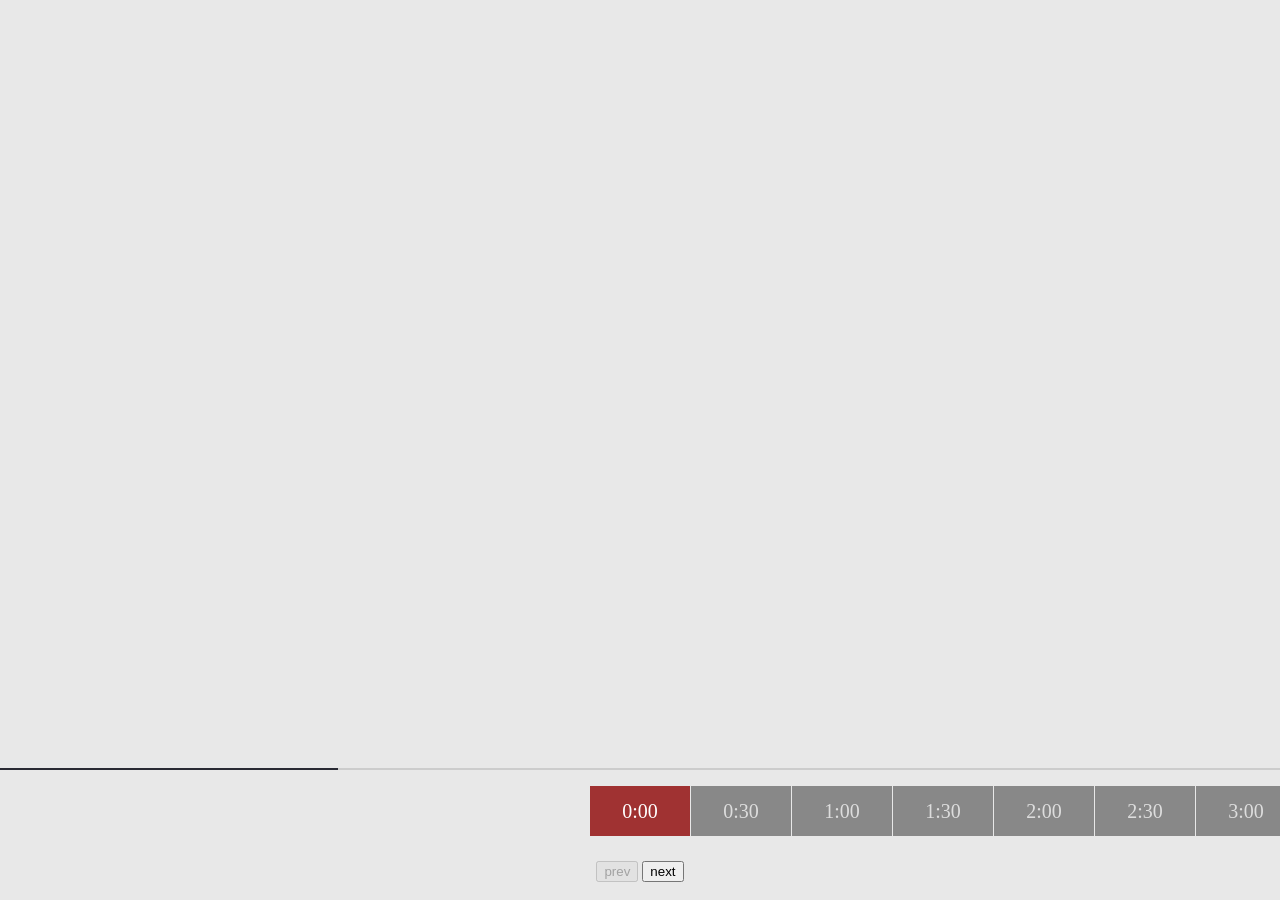
<file: heatmap.html>
<!DOCTYPE html>
<html>
<head>
    <meta http-equiv="Content-Type" content="text/html; charset=utf-8" />
    <meta name="viewport" content="initial-scale=1.0, user-scalable=no" />
    
    <title>热力图功能示例</title>
    <link rel="stylesheet" type="text/css" href="css/horizontal.css"/>
    <style type="text/css">
		ul,li{list-style: none;margin:0;padding:0;float:left;}
		html{height:100%}
		body{height:100%;margin:0px;padding:0px;font-family:"微软雅黑";}
		#container{height:80%;width:100%;}
		#r-result{width:100%;}
    </style>	
</head>
<body>
	<div id="container"></div>
	<!--使用sly插件-->
	<div class="wrap">
		<div class="scrollbar">
			<div class="handle">
				<div class="mousearea"></div>
			</div>
		</div>
		<div class="frame" id="forcecentered">
			<ul class="clearfix">
				<li>0:00</li>
				<li>0:30</li>
				<li>1:00</li>
				<li>1:30</li>
				<li>2:00</li>
				<li>2:30</li>
				<li>3:00</li>
				<li>3:30</li>
				<li>4:00</li>
				<li>4:30</li>
				<li>5:00</li>
				<li>5:30</li>
				<li>6:00</li>
				<li>6:30</li>
				<li>7:00</li>
				<li>7:30</li>
				<li>8:00</li>
				<li>8:30</li>
				<li>9:00</li>
				<li>9:30</li>
				<li>10:00</li>
				<li>10:30</li>
				<li>11:00</li>
				<li>11:30</li>
				<li>12:00</li>
				<li>12:30</li>
				<li>13:00</li>
				<li>13:30</li>
				<li>14:00</li>
				<li>14:30</li>
				<li>15:00</li>
				<li>15:30</li>
				<li>16:00</li>
				<li>16:30</li>
				<li>17:00</li>
				<li>17:30</li>
				<li>18:00</li>
				<li>18:30</li>
				<li>19:00</li>
				<li>19:30</li>
				<li>20:00</li>
				<li>20:30</li>
				<li>21:00</li>
				<li>21:30</li>
				<li>22:00</li>
				<li>22:30</li>
				<li>23:00</li>
				<li>23:30</li>
			</ul>
		</div>

		<div class="controls center">
			<button class="btn prev"><i class="icon-chevron-left"></i> prev</button>
			<button class="btn next">next <i class="icon-chevron-right"></i></button>
		</div>
	</div>

</body>
</html>
<script src="js/dump.js"></script>
<script type="text/javascript" src="http://api.map.baidu.com/api?v=2.0&ak=ZUONbpqGBsYGXNIYHicvbAbM"></script>
<script type="text/javascript" src="http://api.map.baidu.com/library/Heatmap/2.0/src/Heatmap_min.js"></script>
<script src="js/jquery-1.11.3.min.js" type="text/javascript" charset="utf-8"></script>
<script src="js/plugins.js" type="text/javascript" charset="utf-8"></script>
<script src="js/sly.min.js" type="text/javascript" charset="utf-8"></script>
<script src="js/horizontal.js" type="text/javascript" charset="utf-8"></script>
<script src="js/heatmap.js" type="text/javascript" charset="utf-8"></script>
<script type="text/javascript">
    
</script>
</file>
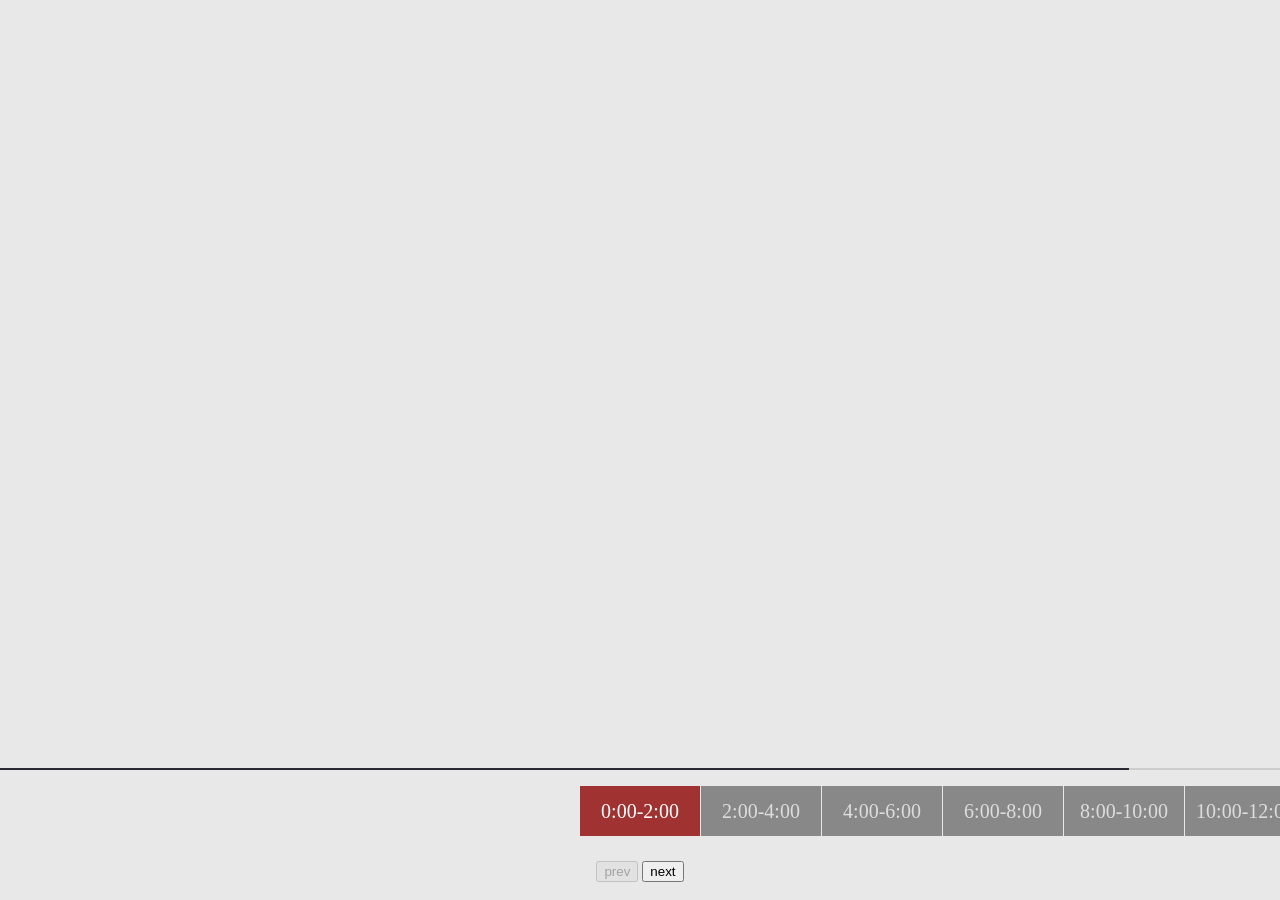
<file: migration.html>
<!DOCTYPE html>
<html>
	<head>
		<meta charset="utf-8" />
		<meta http-equiv="X-UA-Compatible" content="IE=edge">
		<meta name="viewport" content="width=device-width, initial-scale=1" />
		<title>迁徙</title>
		<link rel="stylesheet" type="text/css" href="css/horizontal.css"/>
		<style>
		html{height:100%}
		body{height:100%;margin:0px;padding:0px;font-family:"微软雅黑";}
            #main {
                width: 100%;
                height: 80%;
                margin: 0;
            }
            .frame ul li{
            	width: 120px;
            }
        </style>
	</head>
	<body>
		<!-- 为 ECharts 准备一个具备大小（宽高）的Dom -->
    	<div id="main"></div>
    	<!--使用sly插件-->
		<div class="wrap">
			<div class="scrollbar">
				<div class="handle">
					<div class="mousearea"></div>
				</div>
			</div>
			<div class="frame" id="forcecentered">
				<ul class="clearfix">
					<li>0:00-2:00</li>
					<li>2:00-4:00</li>
					<li>4:00-6:00</li>
					<li>6:00-8:00</li>
					<li>8:00-10:00</li>
					<li>10:00-12:00</li>
					<li>12:00-14:00</li>
					<li>14:00-16:00</li>
					<li>16:00-18:00</li>
					<li>18:00-20:00</li>
					<li>20:00-22:00</li>
					<li>22:00-24:00</li>
					
				</ul>
			</div>
	
			<div class="controls center">
				<button class="btn prev"><i class="icon-chevron-left"></i> prev</button>
				<button class="btn next">next <i class="icon-chevron-right"></i></button>
			</div>
		</div>
    	
    	<!-- 引入 ECharts 文件 -->
    	<script src="js/dist/echarts.js" type="text/javascript" charset="utf-8"></script>
    	<script src="js/jquery-1.11.3.min.js"></script>
    	<script type="text/javascript" src="http://api.map.baidu.com/api?v=2.0&amp;ak=ZUONbpqGBsYGXNIYHicvbAbM"></script>
    	<!--sly滑块插件需要的三个js文件-->
		<script src="js/plugins.js" type="text/javascript" charset="utf-8"></script>
		<script src="js/sly.min.js" type="text/javascript" charset="utf-8"></script>
		<script src="js/horizontal.js" type="text/javascript" charset="utf-8"></script>
		<!--调试插件-->
		<script src="js/dump.js"></script>
		
		<script src="js/migration.js" type="text/javascript"></script>
		
		<script type="text/javascript">
		//百度地图扩展
		var BMapExt;
		//所需数据
		var loc_name = ["上海西站","虹桥机场","复旦大学","世纪公园","上海站","上海大学","上海南站","绍兴公园","龙华机场","上海浦东国际机场"];
		var time = ["0:00-2:00","2:00-4:00","4:00-6:00"];
		//随机生成线，个数不定
		var allLine = [];
		//产生每条线的数据
		function createAllLine(){
			allLine = [];
			var len = Math.random()*10;
			for (var i = 0;i < loc_name.length;i++) {
				for (var j = 0;j < len;j++) {
					if(i != j){
						var num = Math.random()*1000;
						allLine.push({
							start : loc_name[i],
							end : loc_name[j],
							num: num,
							singleNum: num
						});
					}
				}
				
			}
		}
		//切换数据，数据随机生成
		function changePoints(){
			var effect = {
			    show: true,
			    scaleSize: require('zrender/tool/env').canvasSupported ? 1 : 2,
			    period: 60,             // 运动周期，无单位，值越大越慢
			    color: 'blue',
			    shadowColor: 'rgba(220,220,220,0.4)',
			    shadowBlur : 5 
			};
			option = {
				title : {
			        text: '上海人口迁徙',
			        x:'center',
			        y:'top',
			        textStyle: {
			            color: 'black'
			        }
			    },
			    legend: {
			        show: false,
			        selected: {},
			        x: 'left',
			        orient: 'vertical',
			        selectedMode: 'single',
			        selected: {
			            '2:00-4:00' : false,
			            '4:00-6:00' : false
			        },
			        data: time
			    },
			    toolbox: {
				    show : false,
				    orient : 'vertical',
				    x: 'right',
				    y: 'center',
				    feature : {
				        mark : {show: true},
				        dataView : {show: true, readOnly: false},
				        restore : {show: true},
				        saveAsImage : {show: true}
				    }
				},
				series : [{
				        name: "",
				        type: 'map',
				        mapType: 'none',
				
				        itemStyle: {
				            normal: {
				                borderColor:'rgba(100,149,237,0.2)',
				                borderWidth:0.5,
				                areaStyle: {
				                    color: '#1b1b1b'
				                }
				            }
				        },
				        data: [],
				        markLine: {
				            effect: effect,
				            bundling: {
				                enable: true
				            },
				            large: true,
				            smooth: true,
				            smoothness: 0.1,
				            symbol: ['none', 'none'],
				            itemStyle: {
				                normal: {
				                    lineStyle: {
				                        color: 'rgba(2, 166, 253, 0.05)',
				                        type: 'solid',
				                        width: 1,
				                        opacity: 0.8
				                    }
				                }
				            },
				            data: []
				        },
				        markPoint: {
				            symbol: 'circle',
				            symbolSize: 1.5,
				            itemStyle: {
				                normal: {
				                    color: 'rgba(255, 0, 0, 0.5)'
				                }   
				            },
				            data: []
				        }
				   }]
			}
			var geoCoord = {
					"上海西站": [121.410385,31.268287],
					"虹桥机场": [121.352893,31.201099],
					"复旦大学": [121.510995,31.305813],
					"世纪公园": [121.559575,31.221112],
					"上海站": [121.462127,31.254705],
					"上海大学": [121.402336,31.320374],
					"上海南站": [121.437693,31.158093],
					"绍兴公园": [121.468739,31.213948],
					"龙华机场": [121.462415,31.176385],
					"上海浦东国际机场": [121.810813,31.15661],
					
				};
			function getGeoCoord (name) {
			    var city = name;
			    var coord = geoCoord[city];
			    return city;
			}
			
				createAllLine();
				option.series[0].markLine.data = allLine.sort(function (a, b) {
		            return b.num - a.num
		        }).slice(0, 3000).map(function (line) {
		            return [{
		                name: getGeoCoord(line.start)   
		            }, {
		                name: getGeoCoord(line.end)
		            }]
		        });
		
		        option.series[0].markPoint.data = topCityOut.map(function (point) {
		            return {
		                name: getGeoCoord(point.name)
		            }
		        });
				

			    BMapExt.setOption(option,true); 
		}
		
		var topCityOut = [{
			"name": "上海西站",
			"num": 317418,
			"singleNum": 24269,
			"per": 0.098,
			"floatFlag": 0
		},
		{
			"name": "虹桥机场",
			"num": 292370,
			"singleNum": 20385,
			"per": 0.0903,
			"floatFlag": 0
		},
		{
			"name": "复旦大学",
			"num": 284635,
			"singleNum": 18362,
			"per": 0.0879,
			"floatFlag": 0
		},
		{
			"name": "世纪公园",
			"num": 189308,
			"singleNum": 12778,
			"per": 0.0584,
			"floatFlag": 0
		},
		{
			"name": "上海站",
			"num": 154029,
			"singleNum": 10489,
			"per": 0.0475,
			"floatFlag": 0
		},
		{
			"name": "上海大学",
			"num": 94937,
			"singleNum": 6946,
			"per": 0.0293,
			"floatFlag": 0
		},
		{
			"name": "上海南站",
			"num": 91169,
			"singleNum": 7203,
			"per": 0.0281,
			"floatFlag": 0
		},
		{
			"name": "绍兴公园",
			"num": 75620,
			"singleNum": 5051,
			"per": 0.0233,
			"floatFlag": 0
		},
		{
			"name": "龙华机场",
			"num": 69494,
			"singleNum": 4617,
			"per": 0.0215,
			"floatFlag": 0
		},
		{
			"name": "上海浦东国际机场",
			"num": 66582,
			"singleNum": 5235,
			"per": 0.0206,
			"floatFlag": 0
		}]
		</script>
	
	</body>
</html>
</file>
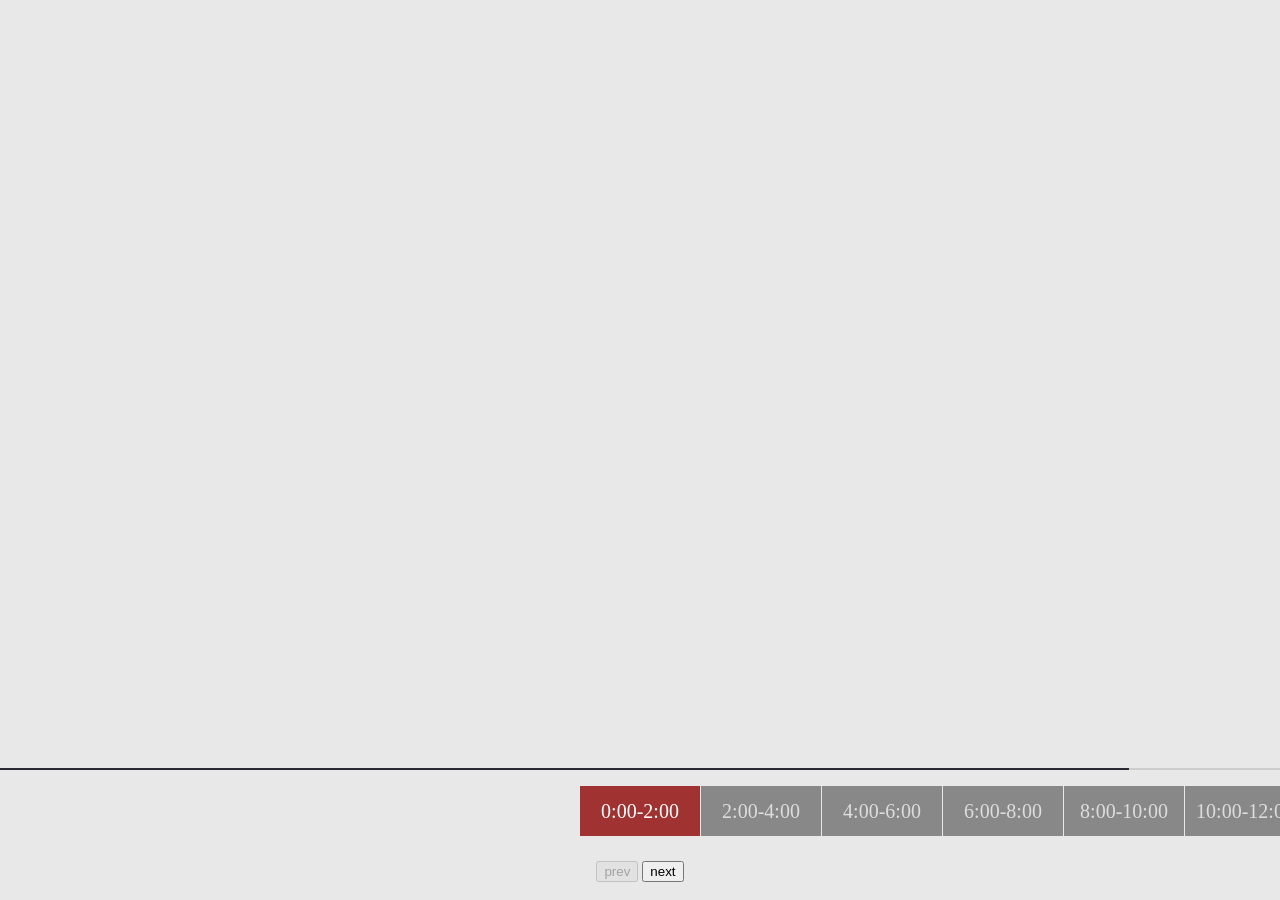
<file: migration2.html>
<!DOCTYPE html>
<html>
	<head>
		<meta charset="utf-8" />
		<meta http-equiv="X-UA-Compatible" content="IE=edge">
		<meta name="viewport" content="width=device-width, initial-scale=1" />
		<title>模拟迁徙</title>
		<link rel="stylesheet" type="text/css" href="css/horizontal.css"/>
		<style>
            html, body {
                width: 100%;
                height: 100%;
                margin: 0;
            }
            #main{
            	height: 80%;
            }
            .frame ul li{
            	width: 120px;
            }
        </style>
	</head>
	<body>
		<!-- 为 ECharts 准备一个具备大小（宽高）的Dom -->
    	<div id="main"></div>
    	<div class="wrap">
			<div class="scrollbar">
				<div class="handle">
					<div class="mousearea"></div>
				</div>
			</div>
			<div class="frame" id="forcecentered">
				<ul class="clearfix">
					<li>0:00-2:00</li>
					<li>2:00-4:00</li>
					<li>4:00-6:00</li>
					<li>6:00-8:00</li>
					<li>8:00-10:00</li>
					<li>10:00-12:00</li>
					<li>12:00-14:00</li>
					<li>14:00-16:00</li>
					<li>16:00-18:00</li>
					<li>18:00-20:00</li>
					<li>20:00-22:00</li>
					<li>22:00-24:00</li>
					
				</ul>
			</div>
	
			<div class="controls center">
				<button class="btn prev"><i class="icon-chevron-left"></i> prev</button>
				<button class="btn next">next <i class="icon-chevron-right"></i></button>
			</div>
		</div>
		
		
    	<!-- 引入 ECharts 文件 -->
    	<script src="js/dist/echarts.js" type="text/javascript" charset="utf-8"></script>
    	<script src="js/jquery-1.11.3.min.js"></script>
    	<script type="text/javascript" src="http://api.map.baidu.com/api?v=2.0&amp;ak=ZUONbpqGBsYGXNIYHicvbAbM"></script>
    	<!--sly滑块插件需要的三个js文件-->
		<script src="js/plugins.js" type="text/javascript" charset="utf-8"></script>
		<script src="js/sly.min.js" type="text/javascript" charset="utf-8"></script>
		<script src="js/horizontal.js" type="text/javascript" charset="utf-8"></script>
		<!--调试插件-->
		<script src="js/dump.js"></script>
		
		<script src="js/migration2.js" type="text/javascript"></script>
		<script type="text/javascript">
			// 初始化地图
        	var BMapExt;
        	//所需数据
			var loc_name = ["上海西站","虹桥机场","复旦大学","世纪公园","上海站","上海大学","上海南站","绍兴公园","龙华机场","上海浦东国际机场"];
        	
			//产生每条线的数据
			var markLineData = [];
			function createMarkLine(){
				markLineData = [];
				for (var i = 0; i < 15; i++) {
	        		var j = Math.round(Math.random()*10);
	        		var k = Math.round(Math.random()*10);
	        		if(k != j && j<10 && k<10){
	        			markLineData.push([
	        				{
	        					name : loc_name[k]
	        				},
	        				{
	        					name : loc_name[j],
	        					value : Math.round(Math.random()*100)
	        				}
	        			]);
	        		}
	        	}
				return markLineData;
			}
        	function changePoints(){
        		createMarkLine();
				option = {
		            title : {
		                text: '模拟迁徙',
		                subtext:'数据纯属虚构',
		                x:'center',
		                textStyle : {
		                    color: '#fff'
		                }
		            },
		            tooltip : {
		                trigger: 'item',
		                formatter: function (v) {
		                    return v[1].replace(':', ' > ');
		                }
		            },
		            legend: {
		            	show : false,
		                orient: 'vertical',
		                x:'left',
		                data:['北京', '上海', '广州'],
		                selectedMode: 'single',
		                selected:{
		                    '上海' : false,
		                    '广州' : false
		                },
		                textStyle : {
		                    color: '#fff'
		                }
		            },
		            toolbox: {
		                show : false,
		                orient : 'vertical',
		                x: 'right',
		                y: 'center',
		                feature : {
		                    mark : {show: true},
		                    dataView : {show: true, readOnly: false},
		                    restore : {show: true},
		                    saveAsImage : {show: true}
		                }
		            },
		            dataRange: {
		                min : 0,
		                max : 100,
		                range: {
		                    start: 0,
		                    end: 100
		                },
		                x: 'right',
		                calculable : true,
		                color: ['#ff3333', 'orange', 'yellow','lime','blue'],
		                textStyle:{
		                    color:'#fff'
		                }
		            },
		            series : [
		                {
		                    name:'',
		                    type:'map',
		                    mapType: 'none',
		                    data:[],
		                    geoCoord: {
								"上海西站": [121.410385,31.268287],
								"虹桥机场": [121.352893,31.201099],
								"复旦大学": [121.510995,31.305813],
								"世纪公园": [121.559575,31.221112],
								"上海站": [121.462127,31.254705],
								"上海大学": [121.402336,31.320374],
								"上海南站": [121.437693,31.158093],
								"绍兴公园": [121.468739,31.213948],
								"龙华机场": [121.462415,31.176385],
								"上海浦东国际机场": [121.810813,31.15661]
							},
		
		                    markLine : {
		                        smooth:true,
		                        effect : {
		                            show: true,
		                            scaleSize: 1,
		                            period: 30,
		                            color: '#fff',
		                            shadowBlur: 10
		                        },
		                        itemStyle : {
		                            normal: {
		                            	label:{show:false},
		                                borderWidth:2,
		                                lineStyle: {
		                                    type: 'solid',
		                                    shadowBlur: 1
		                                }
		                            }
		                        },
		                        data : markLineData
		                    },
		                    markPoint : {
		                        symbol : 'circle',
		                        symbolSize : 3,
		                        effect : {
		                            show: false,
		                            shadowBlur : 0
		                        },
		                        itemStyle:{
		                            normal:{
		                                label:{show:false}
		                            }
		                        },
		                        data : [
		                            {name:'上海西站',value:95},
		                            {name:'虹桥机场',value:90},
		                            {name:'复旦大学',value:80},
		                            {name:'世纪公园',value:70},
		                            {name:'上海站',value:60},
		                            {name:'上海大学',value:50},
		                            {name:'上海南站',value:40},
		                            {name:'绍兴公园',value:30},
		                            {name:'龙华机场',value:20},
		                            {name:'上海浦东国际机场',value:10}
		                        ]
		                    }
		
		                }
		            ]
		        };
				
		        BMapExt.setOption(option,true);
        	}
        	
		</script>
		
	
	</body>
</html>
</file>
<file: css/horizontal.css>
/*此文件用于定义sly插件的样式
 */
body { background: #e8e8e8; }
.container { margin: 0 auto; }

/* Example wrapper */
.wrap {
	position: relative;
	margin: 3em 0;
}

/* Frame */
.frame {
	height: 50px;
	line-height: 50px;
	overflow: hidden;
}
.frame ul {
	list-style: none;
	margin: 0;
	padding: 0;
	height: 100%;
	font-size: 20px;
}
.frame ul li {
	float: left;
	width: 100px;
	height: 100%;
	margin: 0 1px 0 0;
	padding: 0;
	background: #888;
	color: #ddd;
	text-align: center;
	cursor: pointer;
}
.frame ul li.active {
	color: #fff;
	background: #a03232;
}

/* Scrollbar */
.scrollbar {
	margin: 0 0 1em 0;
	height: 2px;
	background: #ccc;
	line-height: 0;
}
.scrollbar .handle {
	width: 100px;
	height: 100%;
	background: #292a33;
	cursor: pointer;
}
.scrollbar .handle .mousearea {
	position: absolute;
	top: -9px;
	left: 0;
	width: 100%;
	height: 20px;
}

/* Pages */
.pages {
	list-style: none;
	margin: 20px 0;
	padding: 0;
	text-align: center;
}
.pages li {
	display: inline-block;
	width: 14px;
	height: 14px;
	margin: 0 4px;
	text-indent: -999px;
	border-radius: 10px;
	cursor: pointer;
	overflow: hidden;
	background: #fff;
	box-shadow: inset 0 0 0 1px rgba(0,0,0,.2);
}
.pages li:hover {
	background: #aaa;
}
.pages li.active {
	background: #666;
}

/* Controls */
.controls { margin: 25px 0; text-align: center; }

/* One Item Per Frame example*/
.oneperframe { height: 300px; line-height: 300px; }
.oneperframe ul li { width: 1140px; }
.oneperframe ul li.active { background: #333; }

/* Crazy example */
.crazy ul li:nth-child(2n) { width: 100px; margin: 0 4px 0 20px; }
.crazy ul li:nth-child(3n) { width: 300px; margin: 0 10px 0 5px; }
.crazy ul li:nth-child(4n) { width: 400px; margin: 0 30px 0 2px; }
</file>
